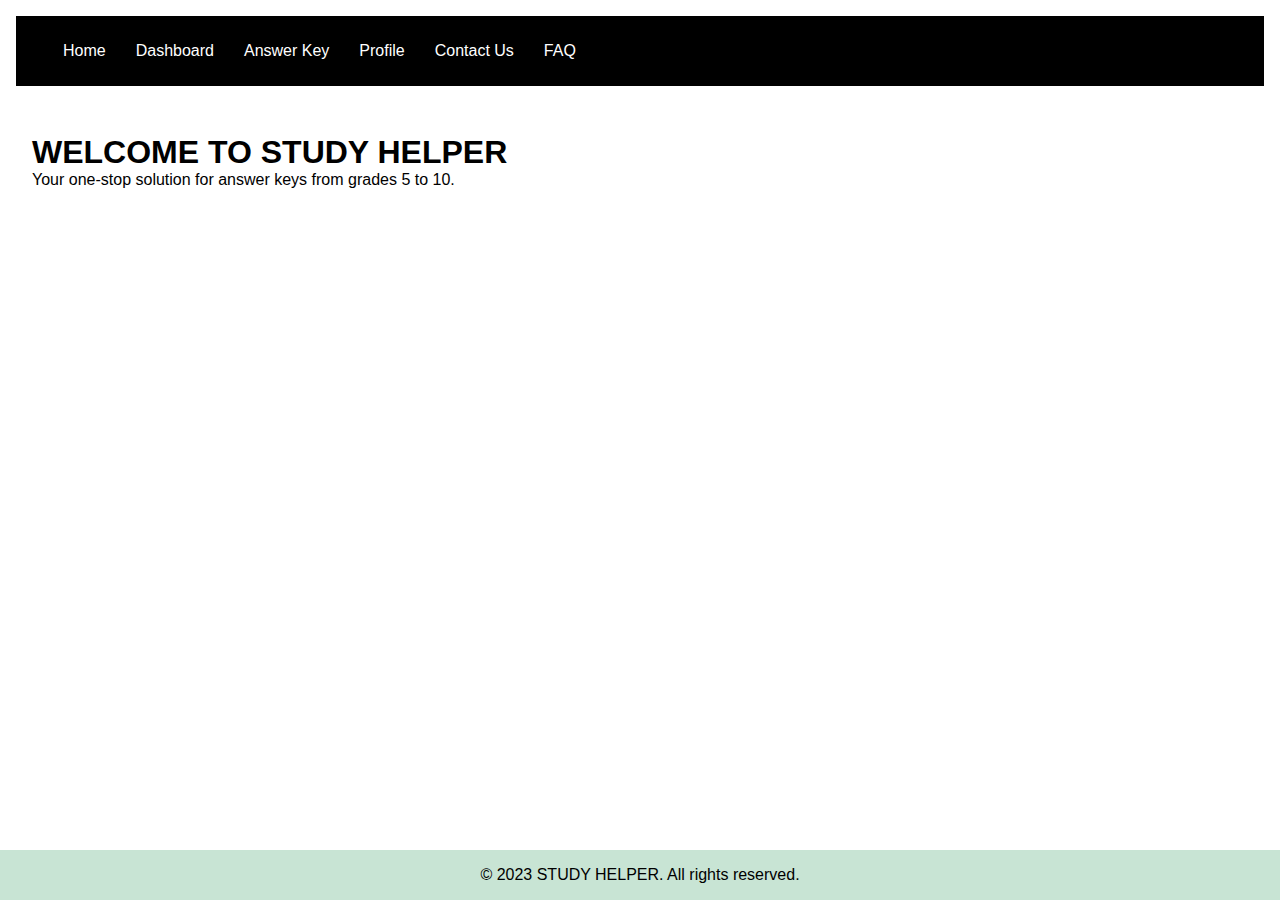
<file: INDEX.HTML>
<!DOCTYPE html>
<html lang="en">
<head>
    <meta charset="UTF-8">
    <meta name="viewport" content="width=device-width, initial-scale=1.0">
<meta http-equiv="X-UA-Compatible" content="IE=chrome" />
    <title>Study helper</title>
    <link rel="stylesheet" href="style.css">
    <link rel="stylesheet" href="comman.css">
    <link rel="stylesheet" href="navbar.css">
    <link rel="stylesheet" href="index.css">
</head>
<body>

    <header>
        <nav>
            <ul>
                <li><a href="INDEX.HTML">Home</a></li>
                <li><a href="dashboard.html">Dashboard</a></li>
                <li><a href="answer key.html">Answer Key</a></li>
                <li><a href="profile.html">Profile</a></li>
                <li><a href="contact us.html">Contact Us</a></li>
                <li><a href="faq.html">FAQ</a></li>
            </ul>
        </nav>
    </header>
    
    <main>
        <h1>WELCOME TO STUDY HELPER</h1>
        <P>Your one-stop solution for answer keys from grades 5 to 10.</P>
    </main>
    <FOOTER>
        <p>&copy; 2023 STUDY HELPER. All rights reserved.</p>
    </FOOTER>
</body>
</html>
</file>
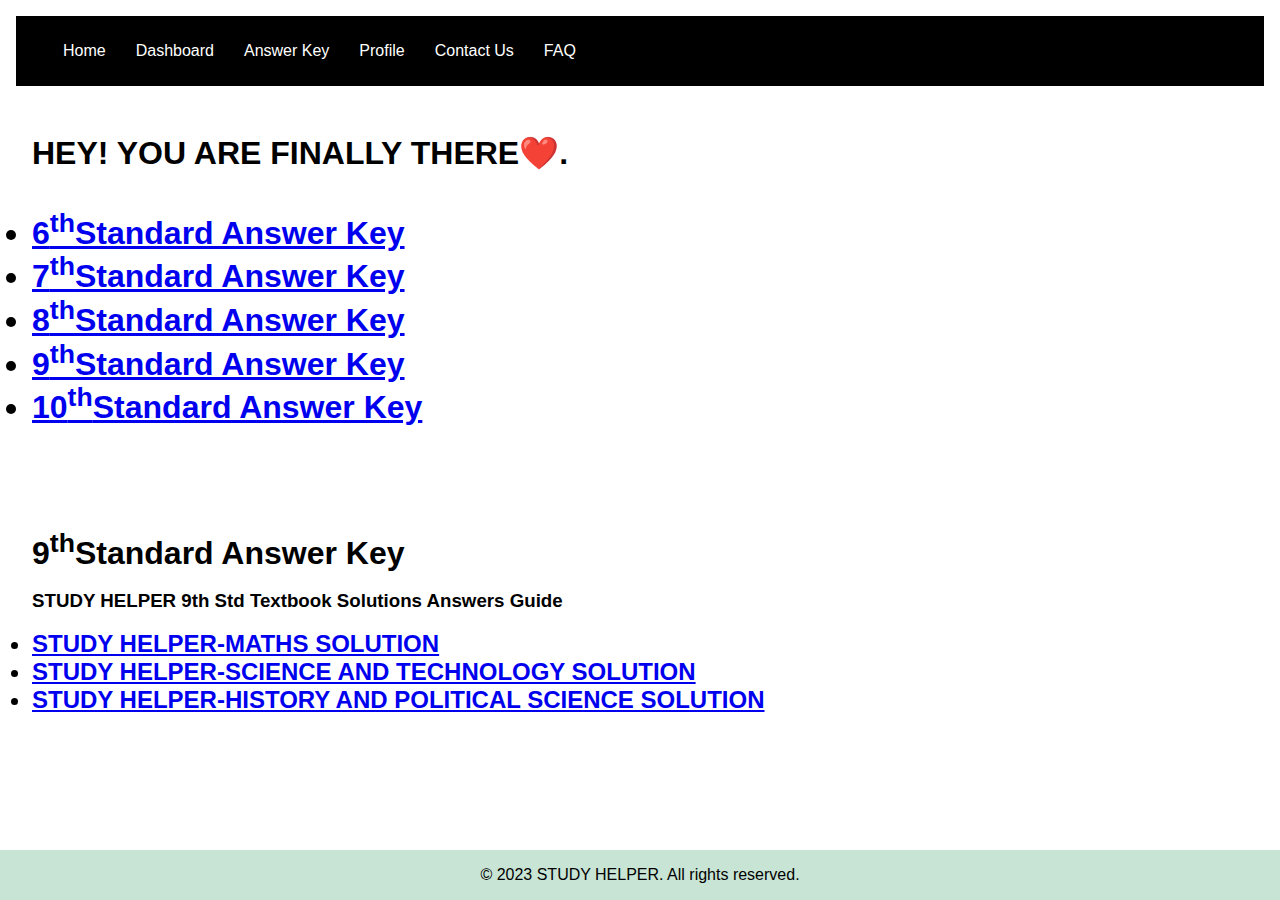
<file: answer key.html>
<!DOCTYPE html>
<html lang="en">
<head>
    <meta charset="UTF-8">
    <meta name="viewport" content="width=device-width, initial-scale=1.0">
    <title>Answer key</title>
    <link rel="stylesheet" href="style.css">
    <link rel="stylesheet" href="comman.css">
    <link rel="stylesheet" href="navbar.css">
</head>
<body>
    <header>
        <nav>
        <ul>
            <li><a href="index.html">Home</a></li>
            <li><a href="dashboard.html">Dashboard</a></li>
            <li><a href="answer key.html">Answer Key</a></li>
            <li><a href="profile.html">Profile</a></li>
            <li><a href="contact us.html">Contact Us</a></li>
            <li><a href="faq.html">FAQ</a></li>
        </ul>
    </nav>
</header>
<main>
    <h1>HEY! YOU ARE FINALLY THERE❤️.</h1>
<br>
<br>
<h1><li><a href="answer key.html">6<sup>th</sup>Standard Answer Key</a></li></h1>
    <h1><li><a href="answer key.html">7<sup>th</sup>Standard Answer Key</a></li></h1>
    <h1><li><a href="answer key.html">8<sup>th</sup>Standard Answer Key</a></li></h1>
    <h1><li><a href="answer key.html">9<sup>th</sup>Standard Answer Key</a></li></h1>
    <h1><li><a href="answer key.html">10<sup>th</sup>Standard Answer Key</a></li></h1>
</main>
<br>
<br>
<main>
    <h1>9<sup>th</sup>Standard Answer Key</h1>
    <br>
    <H3>STUDY HELPER 9th Std Textbook Solutions Answers Guide</H3>
   <br>
        <h2><li><a href="Maths solution.html">STUDY HELPER-MATHS SOLUTION</a></li></h2>
        <h2><li><a href="Science solution.html">STUDY HELPER-SCIENCE AND TECHNOLOGY SOLUTION</a></li></h2>
        <h2><li><a href="History solution.html">STUDY HELPER-HISTORY AND POLITICAL SCIENCE SOLUTION</a></li></h2>
</main>
    <FOOter>
        <p>&copy; 2023 STUDY HELPER. All rights reserved.</p>
    </FOOter>
</body>
</html>
</file>
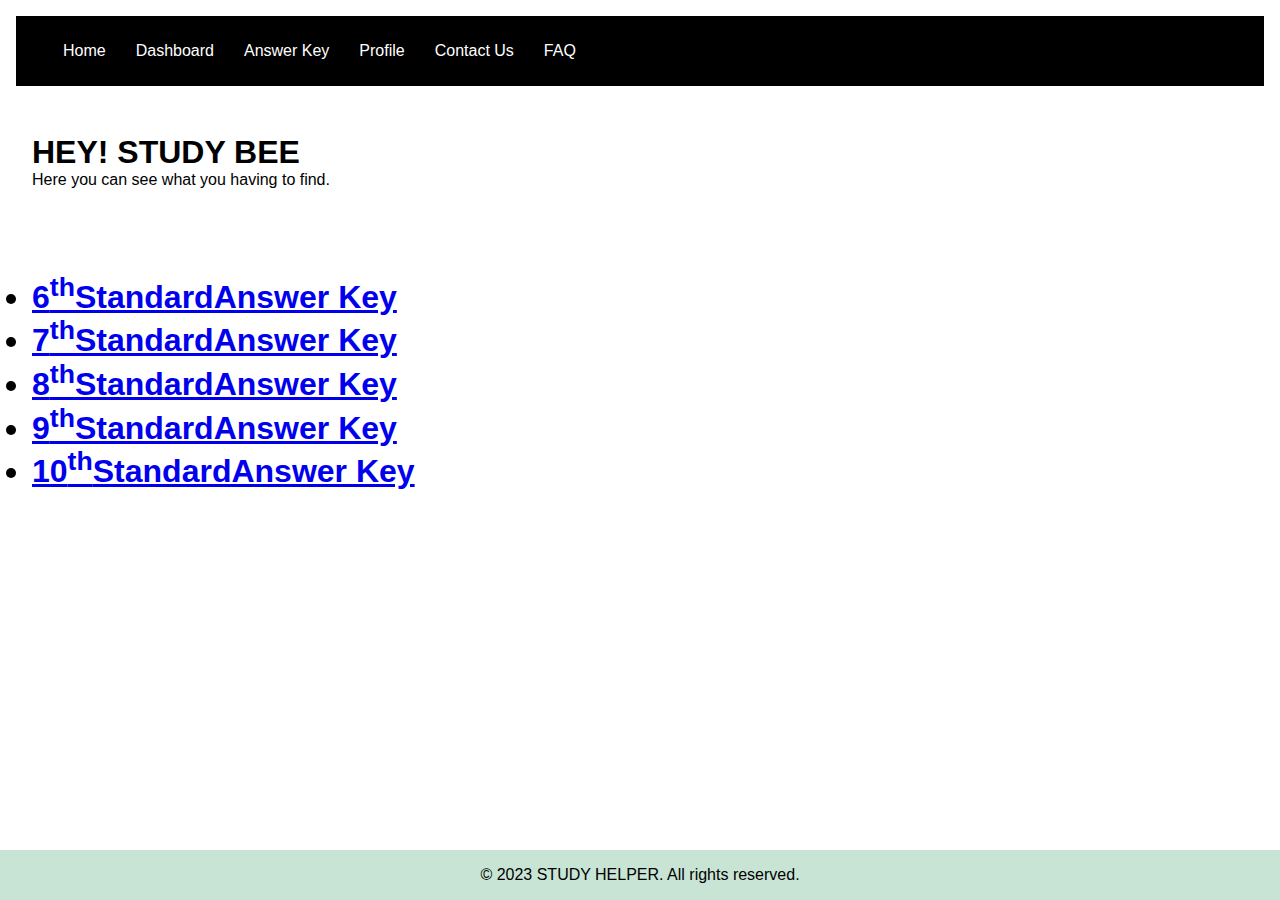
<file: dashboard.html>
<!DOCTYPE html>
<html lang="en">
<head>
    <meta charset="UTF-8">
    <meta name="viewport" content="width=device-width, initial-scale=1.0">
    <title>Dashboard - STUDY HELPER</title>
    <link rel="stylesheet" href="style.css">
    <link rel="stylesheet" href="comman.css">
    <link rel="stylesheet" href="navbar.css">
    </li>
</head>
<body>
    <header>
        <nav>
            <ul>
                <li><a href="INDEX.HTML">Home</a></li>
                <li><a href="dashboard.html">Dashboard</a></li>
                <li><a href="Answer key.html">Answer Key</a></li>
                <li><a href="profile.html">Profile</a></li>
                <li><a href="contact us.html">Contact Us</a></li>
                <li><a href="faq.html">FAQ</a></li>
            </ul>
        </nav>
    </header>
    <main>
        <h1>HEY! STUDY BEE  </h1>
        <P>Here you can see what you having to find.</P>
    </main>
    <br>
    <main>
       <h1><li><a href="answer key.html">6<sup>th</sup>StandardAnswer Key</a></li></h1>
       <h1><li><a href="answer key.html">7<sup>th</sup>StandardAnswer Key</a></li></h1>
       <h1><li><a href="answer key.html">8<sup>th</sup>StandardAnswer Key</a></li></h1>
       <h1><li><a href="answer key.html">9<sup>th</sup>StandardAnswer Key</a></li></h1>
       <h1><li><a href="answer key.html">10<sup>th</sup>StandardAnswer Key</a></li></h1>
    </main>
    <FOOter>
        <p>&copy; 2023 STUDY HELPER. All rights reserved.</p>
    </FOOter>
    
</body>
</html>
</file>
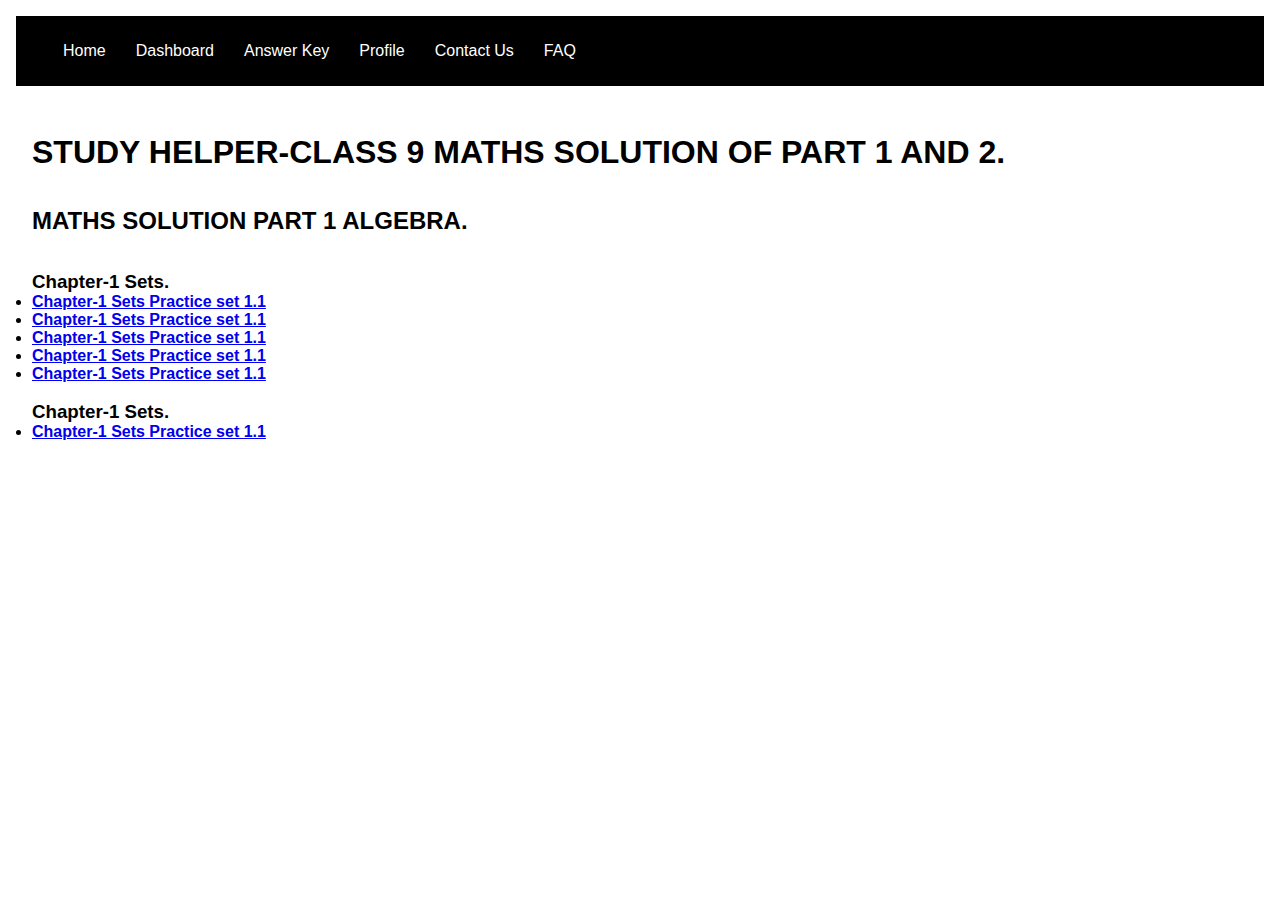
<file: Maths solution.html>
<!DOCTYPE html>
<html lang="en">
<head>
    <meta charset="UTF-8">
    <meta name="viewport" content="width=device-width, initial-scale=1.0">
    <title>MATHS SOLUTION-STUDY HELPER</title>
    <link rel="stylesheet" href="comman.css">
    <link rel="stylesheet" href="navbar.css">
    <link rel="stylesheet" href="style.css">
</head>
<body>
    <header>
        <nav>
            <ul>
                <li><a href="index.html">Home</a></li>
                <li><a href="dashboard.html">Dashboard</a></li>
                <li><a href="answer key.html">Answer Key</a></li>
                <li><a href="profile.html">Profile</a></li>
                <li><a href="contact us.html">Contact Us</a></li>
                <li><a href="faq.html">FAQ</a></li>
            </ul>
        </nav>
    </header>
</body>
<main>
    <h1>STUDY HELPER-CLASS 9 MATHS SOLUTION OF PART 1 AND 2.</h1>
    <BR><BR><H2>MATHS SOLUTION PART 1 ALGEBRA.</H2></BR></BR>
    <h3>Chapter-1 Sets.</h3>
    <h4><li><a href="SETS.HTML">Chapter-1 Sets Practice set 1.1</a></li></h4>
    <h4><li><a href="SETS.HTML">Chapter-1 Sets Practice set 1.1</a></li></h4>
    <h4><li><a href="SETS.HTML">Chapter-1 Sets Practice set 1.1</a></li></h4>
    <h4><li><a href="SETS.HTML">Chapter-1 Sets Practice set 1.1</a></li></h4>
    <h4><li><a href="SETS.HTML">Chapter-1 Sets Practice set 1.1</a></li></h4>
    <BR><h3>Chapter-1 Sets.</h3>
        <h4><li><a href="SETS.HTML">Chapter-1 Sets Practice set 1.1</a></li></h4>
</main>
</html>
</file>
<file: style.css>
body {
    font-family: system-ui, -apple-system, BlinkMacSystemFont, 'Segoe UI', Roboto, Oxygen, Ubuntu, Cantarell, 'Open Sans', 'Helvetica Neue', sans-serif;
    background-color: #ffffff;
    margin: 0;
    padding: 0;
}
header {
    background-color: #ffffff;
    padding: 1em;
}
nav ul {
    list-style: none;
    padding: 0;
}
nav ul li a {
    color: rgb(255, 255, 255);
    text-decoration: none;
}
main {
    padding: 2em;
}
footer {
    background-color: #c8e4d4;
    text-align: center;
padding: 1em;
position: fixed;
width: 100%;
bottom: 0;
}
</file>
<file: comman.css>
*{
    margin:0;
    padding:0;
    box-sizing: border-box;
    font-family: -apple-system, BlinkMacSystemFont, 'Segoe UI', Roboto, Oxygen, Ubuntu, Cantarell, 'Open Sans', 'Helvetica Neue', sans-serif;
    scroll-behavior: smooth;
}

body{
    min-height: 100vh;
}

.copyright{
    text-align: center;
    background-color: #ffffff;
    padding: 10px;
    font-size: .75rem;
}
</file>
<file: navbar.css>
nav{
    height: 70px;
    background-color: #000000;
    display: flex;
    align-items: center;
    justify-content: space-between;
    padding: 0 2rem;
}

nav .brand{
    display: flex;
    align-items: center;
}

nav .brand img{
    height: 50px;
    margin: 0 5px;
}

nav .brand a{
    color: #ffffff;
    text-decoration: none;
    font-size: 1.75rem;
    font-weight: bold;
}

nav ul{
    display: flex;
}

nav ul li{
    list-style: none;
    color: #ffffff;
    margin: 0 10px;
}

nav ul li a{
    text-decoration: none;
    color: #ffffff;
    padding: 5px;
    transition: 1.3s  ease;
    position: relative;
}

nav ul li a:hover{
    color: #ffffff;
}

nav ul li a::after{
    content: '';
    width: 100%;
    height: 3px;
    background: #ffffff;
    position: absolute;
    bottom: 0;
    left: 1px;
    transform: scaleX(0);
    transform-origin: left ;
    transition: .3s  ease-in-out;
}

nav ul li a:hover::after{
    transform: scaleX(1);
}

nav .fa{
    color:#ffffff;
    font-size: 2rem;
    display: none;
}

@media screen and (max-width:600px) {

    nav .fa{
        display: block;
    }

    nav ul .fa{
        margin-bottom: 30px;
    }

    nav .brand img{
        height: 40px;
    }

    nav .brand a{
        font-size: 1.2rem;
    }
    nav ul{
        flex-direction: column;
        position: absolute;
        top:0;
        right:0;
        width:35%;
        background-color: rgb(255, 0, 0);
        padding:10px;
        height: 100vh;
        z-index: 99;
        transform: scaleX(0);
        transition: .1s ease-in;
        transform-origin: right;
    }
    
    nav ul.menu{
        transform: scaleX(1);
    }

    nav ul li {
        margin-top:10px;
    }

    nav ul li a{
        font-size: 1rem;
        font-weight: bold;
    }
}
</file>
<file: index.css>
.home-main{
    background-image: url('pexels-pixabay-247899.jpg');
    background-size: auto;
    min-height: 1vh;
}
</file>
